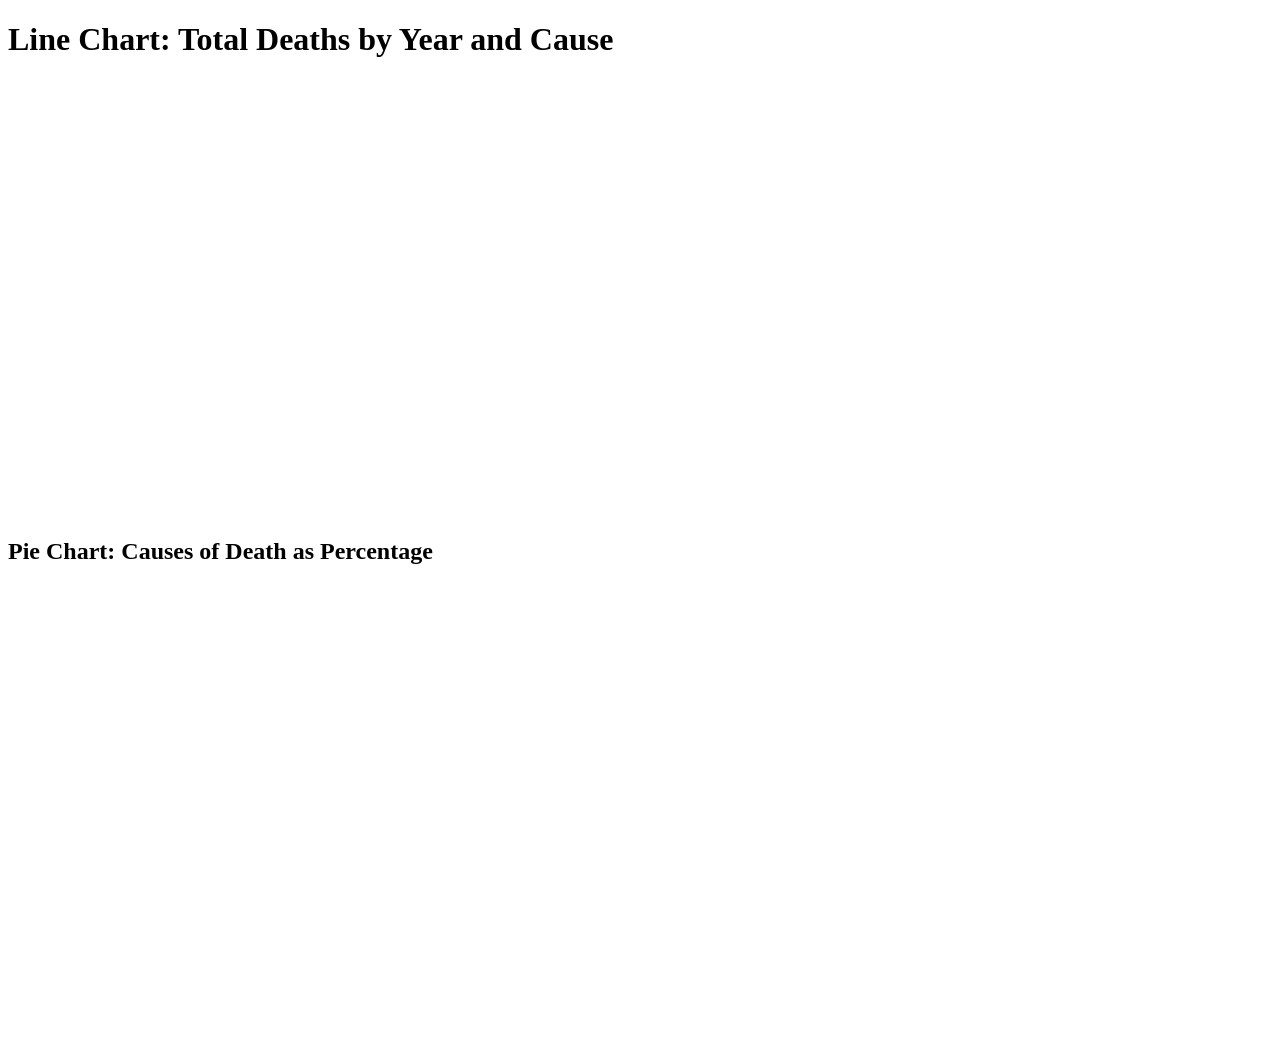
<file: task_two/index.html>
<!DOCTYPE html>
<!--
* Data Visualization - Framework
* Copyright (C) University of Passau
*   Faculty of Computer Science and Mathematics
*   Chair of Cognitive sensor systems
* Maintenance:
*   2025, Alexander Gall <alexander.gall@uni-passau.de>
*
* All rights reserved.
-->

<html lang="en">
<head>
    <meta charset="UTF-8">
    <title>Data Visualization Exercise</title>
    <script src="https://d3js.org/d3.v7.min.js"></script>
    <script src="dashboard.js"></script>
    <style>
      #filters { width: 600px; margin: 20px auto; text-align: left; }
      #lineChart { width: 600px; height: 400px; margin: 40px auto; }
      #countryFilter { width: 600px; margin: 20px auto; text-align: left; }
      #pieChart { width: 400px; height: 400px; margin: 40px auto; }
      #pieTooltip { position: absolute; background: #fff; border: 1px solid #ccc; padding: 8px; display: none; pointer-events: none; z-index: 10; }
    </style>
</head>
<body onload="init()">
  <h1>Line Chart: Total Deaths by Year and Cause</h1>
  <div id="filters"></div>
  <div id="lineChart"></div>
  <h2>Pie Chart: Causes of Death as Percentage</h2>
  <div id="pieChart"></div>
  <div id="pieTooltip"></div>
</body>
</html>
</file>
